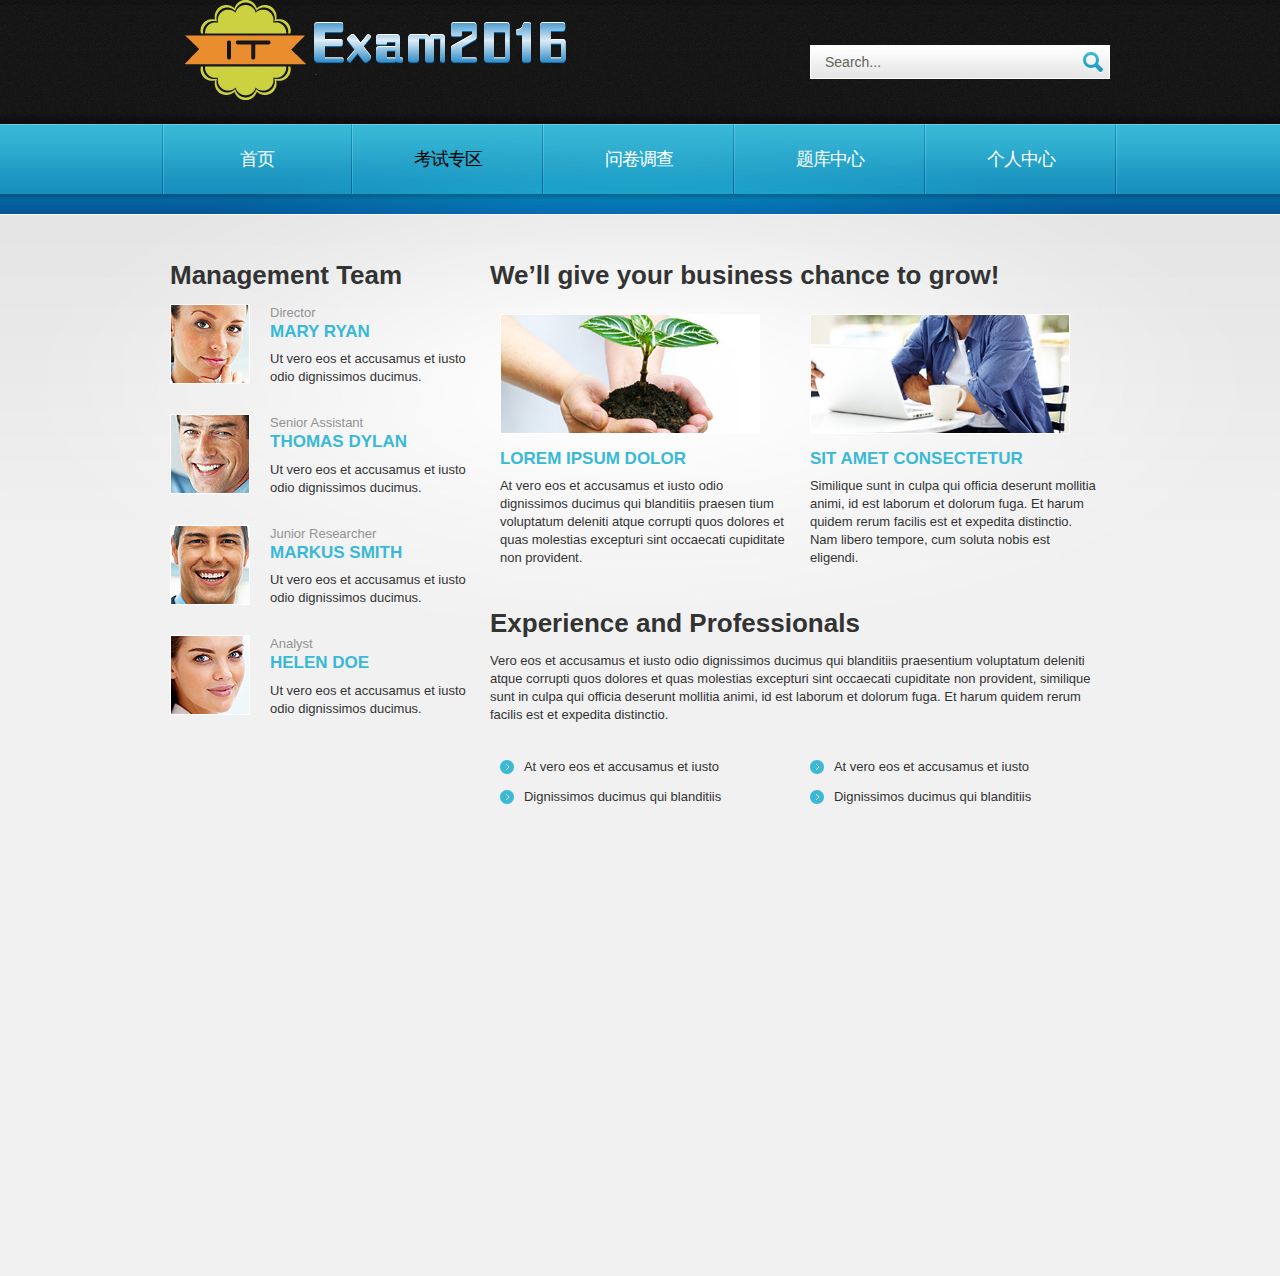
<file: company.html>
<!DOCTYPE html>
<html lang="en">
<head>
    <title></title>
    <meta charset="utf-8">
	<meta name="viewport" content="width=device-width, initial-scale=1, maximum-scale=1">
    <link rel="stylesheet" href="css/reset.css" type="text/css" media="screen">
    <link rel="stylesheet" href="css/style.css" type="text/css" media="screen">
    <link rel="stylesheet" href="css/zerogrid.css" type="text/css" media="screen">
	<link rel="stylesheet" href="css/responsive.css" type="text/css" media="screen"> 
	<script src="js/css3-mediaqueries.js"></script>
    <script src="js/jquery-1.6.3.min.js" type="text/javascript"></script>
    <script src="js/cufon-yui.js" type="text/javascript"></script>
    <script src="js/cufon-replace.js" type="text/javascript"></script>
    <script src="js/FF-cash.js" type="text/javascript"></script>
	<!--[if lt IE 7]>
    <div style=' clear: both; text-align:center; position: relative;'>
        <a href="http://windows.microsoft.com/en-US/internet-explorer/products/ie/home?ocid=ie6_countdown_bannercode">
        	<img src="http://storage.ie6countdown.com/assets/100/images/banners/warning_bar_0000_us.jpg" border="0" height="42" width="820" alt="You are using an outdated browser. For a faster, safer browsing experience, upgrade for free today." />
        </a>
    </div>
	<![endif]-->
    <!--[if lt IE 9]>
   		<script type="text/javascript" src="js/html5.js"></script>
        <link rel="stylesheet" href="css/ie.css" type="text/css" media="screen">
	<![endif]-->
</head>
<body id="page2">
	<div class="extra">
    	<!--==============================header=================================-->
        <header>
        	<div class="row-top">
            	<div class="main">
                	<div class="wrapper">
                    	<h1><a href="index.html">Consulting</a></h1>
                        <form id="search-form" method="post" enctype="multipart/form-data">
                        <fieldset>	
                            <div class="search-field">
                                <input name="search" type="text" value="Search..." onBlur="if(this.value=='') this.value='Search...'" onFocus="if(this.value =='Search...' ) this.value=''" />
                                <a class="search-button" href="#" onClick="document.getElementById('search-form').submit()"></a>	
                            </div>						
                        </fieldset>
                    </form>
                    </div>
                </div>
            </div>
            <div class="menu-row">
            	<div class="menu-bg">
                    <div class="main">
                        <nav class="indent-left">
                            <ul class="menu wrapper">
                                <li><a href="index.html">首页</a></li>
                                <li class="active"><a href="company.html">考试专区</a></li>
                                <li><a href="services.html">问卷调查</a></li>
                                <li><a href="projects.html">题库中心</a></li>
                                <li><a href="contact.html">个人中心</a></li>
                            </ul>
                        </nav>
                    </div>
                </div>
            </div>
            <div class="row-bot">
            	<div class="center-shadow">
                </div>
            </div>
        </header>
        
        <!--==============================content================================-->
        <section id="content"><div class="ic">More Website Templates @ TemplateMonster.com. December10, 2011!</div>
            <div class="content-bg">
                <div class="main">
                    <div class="zerogrid">
                        <div class="wrapper">
                            <article class="col-1-3">
								<div class="wrap-col">
                                <h3>Management Team</h3>
                                <div class="wrapper indent-bot2">
                                    <figure class="img-indent"><a href="#"><img class="img-border" src="images/page2-img1.jpg" alt="" /></a></figure>
                                    <div class="extra-wrap">
                                        <span class="text-2">Director</span>
                                        <h4 class="p1">Mary Ryan</h4>
                                        Ut vero eos et accusamus et iusto odio dignissimos ducimus.
                                    </div>
                                </div>
                                <div class="wrapper indent-bot2">
                                    <figure class="img-indent"><a href="#"><img class="img-border" src="images/page2-img2.jpg" alt="" /></a></figure>
                                    <div class="extra-wrap">
                                        <span class="text-2">Senior Assistant</span>
                                        <h4 class="p1">Thomas dylan</h4>
                                        Ut vero eos et accusamus et iusto odio dignissimos ducimus.
                                    </div>
                                </div>
                                <div class="wrapper indent-bot2">
                                    <figure class="img-indent"><a href="#"><img class="img-border" src="images/page2-img3.jpg" alt="" /></a></figure>
                                    <div class="extra-wrap">
                                        <span class="text-2">Junior Researcher</span>
                                        <h4 class="p1">Markus Smith</h4>
                                        Ut vero eos et accusamus et iusto odio dignissimos ducimus.
                                    </div>
                                </div>
                                <div class="wrapper">
                                    <figure class="img-indent"><a href="#"><img class="img-border" src="images/page2-img4.jpg" alt="" /></a></figure>
                                    <div class="extra-wrap">
                                        <span class="text-2">Analyst</span>
                                        <h4 class="p1">Helen Doe</h4>
                                        Ut vero eos et accusamus et iusto odio dignissimos ducimus.
                                    </div>
                                </div>
								</div>
                            </article>
                            <article class="col-2-3">
								<div class="wrap-col">
                            	<div>
                                	<h3>We’ll give your business chance to grow!</h3>
                                </div>
                                <div class="wrapper indent-bot">
                                	<article class="col-1-2">
										<div class="wrap-col">                                   	
                                            <figure class="p2"><img class="img-border" src="images/page2-img5.jpg" alt="" /></figure>
                                            <h4 class="p1">Lorem ipsum dolor</h4>
                                            At vero eos et accusamus et iusto odio dignissimos ducimus qui blanditiis praesen tium voluptatum deleniti atque corrupti quos dolores et quas molestias excepturi sint occaecati cupiditate non provident.                                       
										</div>
                                    </article>
                                    <article class="col-1-2">
										<div class="wrap-col">
                                            <figure class="p2"><img class="img-border" src="images/page2-img6.jpg" alt="" /></figure>
                                            <h4 class="p1">sit amet consectetur</h4>
                                            Similique sunt in culpa qui officia deserunt mollitia animi, id est laborum et dolorum fuga. Et harum quidem rerum facilis est et expedita distinctio. Nam libero tempore, cum soluta nobis est eligendi.
										</div>
                                    </article>
                                </div>
                                <div>
                                	<h3>Experience and Professionals</h3>
                                    <p>Vero eos et accusamus et iusto odio dignissimos ducimus qui blanditiis praesentium voluptatum deleniti atque corrupti quos dolores et quas molestias excepturi sint occaecati cupiditate non provident, similique sunt in culpa qui officia deserunt mollitia animi, id est laborum et dolorum fuga. Et harum quidem rerum facilis est et expedita distinctio.</p>
                                </div>
                                <div class="wrapper">
                                	<article class="col-1-2">
										<div class="wrap-col">                            	
                                        	<ul class="list-1">
                                            	<li><a href="#">At vero eos et accusamus et iusto</a></li>
                                                <li><a href="#">Dignissimos ducimus qui blanditiis</a></li>
                                            </ul>
										</div>
                                    </article>
                                    <article class="col-1-2">
										<div class="wrap-col">
                                        	<ul class="list-1">
                                            	<li><a href="#">At vero eos et accusamus et iusto</a></li>
                                                <li><a href="#">Dignissimos ducimus qui blanditiis</a></li>
                                            </ul>
										</div>
                                    </article>
                                </div>
								</div>
                            </article>
                        </div>
                    </div>
                </div>
                <div class="block"></div>
            </div>
        </section>
    </div>
	
	<!--==============================footer=================================-->
  <!--  <footer>
        <div class="padding">
            <div class="main">
                <div class="zerogrid">
                    <div class="wrapper">
                        <article class="col-2-3">
							<div class="wrap-col">
                            <h4>Contact Form:</h4>
                            <form id="contact-form" method="post">
                                <fieldset>
                                    <label><input name="email" value="Email" onBlur="if(this.value=='') this.value='Email'" onFocus="if(this.value =='Email' ) this.value=''" /></label>
                                    <label><input name="subject" value="Subject" onBlur="if(this.value=='') this.value='Subject'" onFocus="if(this.value =='Subject' ) this.value=''" /></label>
                                    <textarea onBlur="if(this.value=='') this.value='Message'" onFocus="if(this.value =='Message' ) this.value=''">Message</textarea>
                                    <div class="buttons">
                                        <a href="#" onClick="document.getElementById('contact-form').reset()">Clear</a>
                                        <a href="#" onClick="document.getElementById('contact-form').submit()">Send</a>
                                    </div>											
                                </fieldset>           
                            </form>
							</div>
                        </article>
                        <article class="col-1-3">
							<div class="wrap-col">
                        	<h4 class="indent-bot">Link to Us:</h4>
                            <ul class="list-services border-bot img-indent-bot">
                            	<li><a href="#">Facebook</a></li>
                                <li><a class="item-1" href="#">Twitter</a></li>
                                <li><a class="item-2" href="#">Picassa</a></li>
                                <li><a class="item-3" href="#">You Tube</a></li>
                            </ul>
                            <p class="p1">Copyright &copy; 2011 </p>
                            <p class="p1"><a class="link" target="_blank" href="http://www.templateMonster.com/" rel="nofollow">Free Html5 Templates</a> by TemplateMonster.com</p>
							<p class="p1"><a class="link" target="_blank" href="http://www.zerotheme.com/432/free-responsive-html5-css3-website-templates.html" rel="nofollow">Free Responsive Templates</a> by Zerotheme.com</p>
                            &lt;!&ndash; {%FOOTER_LINK} &ndash;&gt;
							</div>
                        </article>
                    </div>
                </div>
            </div>
        </div>
    </footer>-->
	<script type="text/javascript"> Cufon.now(); </script>
</body>
</html>
</file>
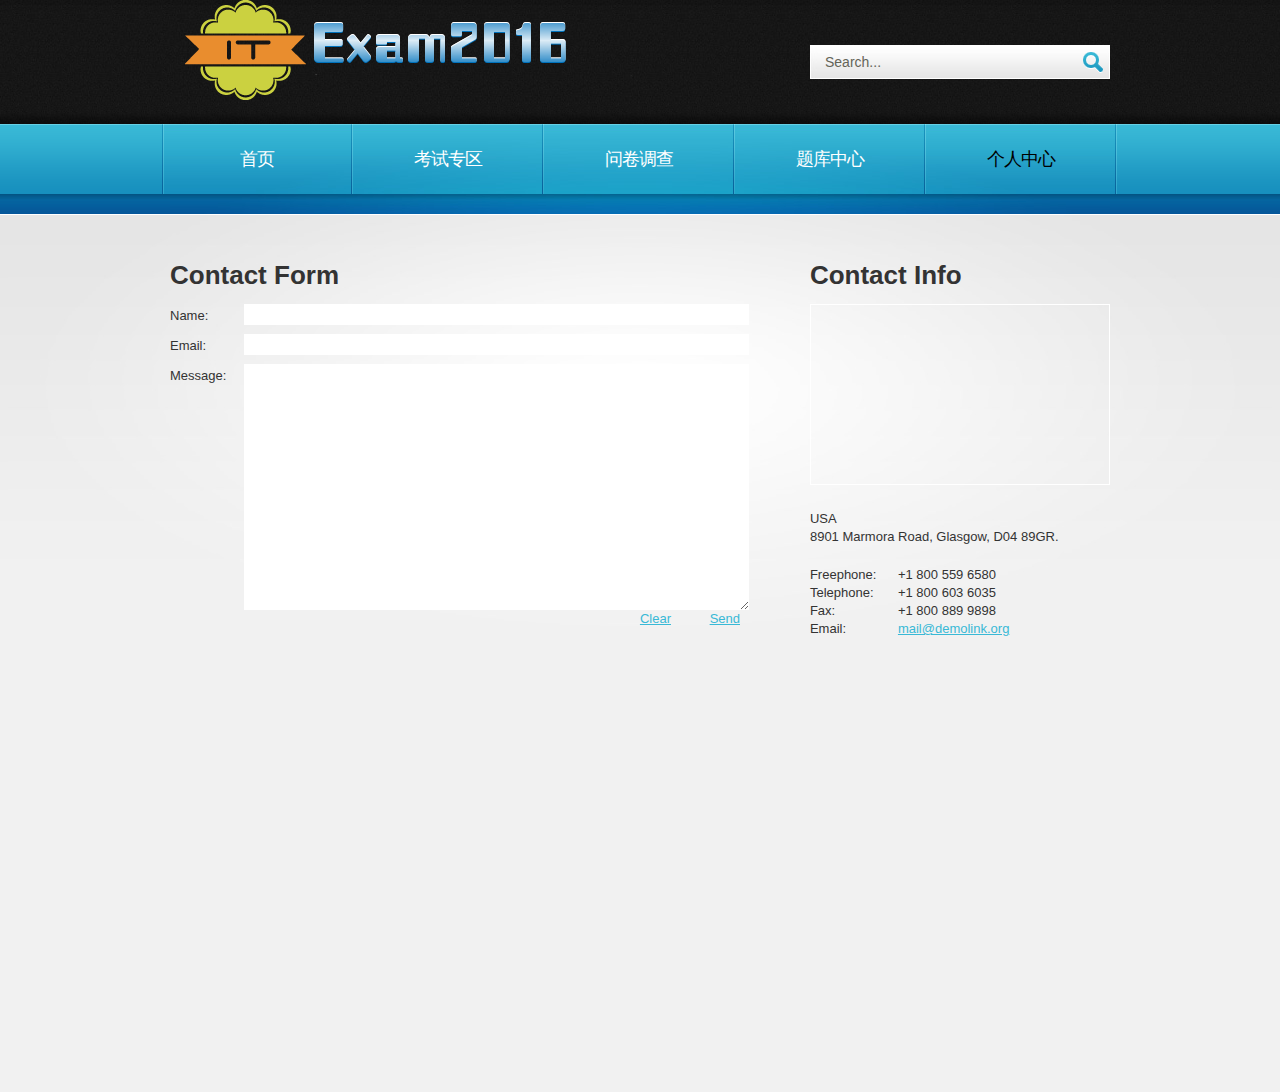
<file: contact.html>
<!DOCTYPE html>
<html lang="en">
<head>
    <title></title>
    <meta charset="utf-8">
	<meta name="viewport" content="width=device-width, initial-scale=1, maximum-scale=1">
    <link rel="stylesheet" href="css/reset.css" type="text/css" media="screen">
    <link rel="stylesheet" href="css/style.css" type="text/css" media="screen">
    <link rel="stylesheet" href="css/zerogrid.css" type="text/css" media="screen">
	<link rel="stylesheet" href="css/responsive.css" type="text/css" media="screen"> 
	<script src="js/css3-mediaqueries.js"></script>  
    <script src="js/jquery-1.6.3.min.js" type="text/javascript"></script>
    <script src="js/cufon-yui.js" type="text/javascript"></script>
    <script src="js/cufon-replace.js" type="text/javascript"></script>
    <script src="js/FF-cash.js" type="text/javascript"></script>
	<!--[if lt IE 7]>
    <div style=' clear: both; text-align:center; position: relative;'>
        <a href="http://windows.microsoft.com/en-US/internet-explorer/products/ie/home?ocid=ie6_countdown_bannercode">
        	<img src="http://storage.ie6countdown.com/assets/100/images/banners/warning_bar_0000_us.jpg" border="0" height="42" width="820" alt="You are using an outdated browser. For a faster, safer browsing experience, upgrade for free today." />
        </a>
    </div>
	<![endif]-->
    <!--[if lt IE 9]>
   		<script type="text/javascript" src="js/html5.js"></script>
        <link rel="stylesheet" href="css/ie.css" type="text/css" media="screen">
	<![endif]-->
</head>
<body id="page5">
	<div class="extra">
    	<!--==============================header=================================-->
        <header>
        	<div class="row-top">
            	<div class="main">
                	<div class="wrapper">
                    	<h1><a href="index.html">Consulting</a></h1>
                        <form id="search-form" method="post" enctype="multipart/form-data">
                        <fieldset>	
                            <div class="search-field">
                                <input name="search" type="text" value="Search..." onBlur="if(this.value=='') this.value='Search...'" onFocus="if(this.value =='Search...' ) this.value=''" />
                                <a class="search-button" href="#" onClick="document.getElementById('search-form').submit()"></a>	
                            </div>						
                        </fieldset>
                    </form>
                    </div>
                </div>
            </div>
            <div class="menu-row">
            	<div class="menu-bg">
                    <div class="main">
                        <nav class="indent-left">
                            <ul class="menu wrapper">
                                <li><a href="index.html">首页</a></li>
                                <li><a href="company.html">考试专区</a></li>
                                <li><a href="services.html">问卷调查</a></li>
                                <li><a href="projects.html">题库中心</a></li>
                                <li class="active"><a href="contact.html">个人中心</a></li>
                            </ul>
                        </nav>
                    </div>
                </div>
            </div>
            <div class="row-bot">
            	<div class="center-shadow">
                </div>
            </div>
        </header>
        
        <!--==============================content================================-->
        <section id="content"><div class="ic">More Website Templates @ TemplateMonster.com. December10, 2011!</div>
            <div class="content-bg">
                <div class="main">
                    <div class="zerogrid">
                        <div class="wrapper">
                        	<article class="col-2-3">
								<div class="wrap-col">
                            	<h3>Contact Form</h3>
                                <form id="contact-form2" method="post" enctype="multipart/form-data">                    
                                    <fieldset>
                                          <label><span class="text-form">Name:</span><input name="p1" type="text" /></label>
                                          <label><span class="text-form">Email:</span><input name="p2" type="text" /></label>                              
                                          <div class="wrapper">
                                            <div class="text-form">Message:</div>
                                            <div class="extra-wrap">
                                                <textarea></textarea>
                                                <div class="clear"></div>
                                                <div class="buttons2">
                                                    <a href="#" onClick="document.getElementById('contact-form2').reset()">Clear</a>
                                                    <a href="#" onClick="document.getElementById('contact-form2').submit()">Send</a>
                                                </div> 
                                            </div>
                                          </div>                            
                                    </fieldset>						
                                </form>
								</div>
                            </article>    
                            <article class="col-1-3">
								<div class="wrap-col">
                            	<h3>Contact Info</h3>
                                <figure class="img-indent-bot img-border">
                                    <iframe width="298" height="179" src="http://maps.google.com/maps?f=q&amp;source=s_q&amp;hl=en&amp;geocode=&amp;q=Brooklyn,+New+York,+NY,+United+States&amp;aq=0&amp;sll=37.0625,-95.677068&amp;sspn=61.282355,146.513672&amp;ie=UTF8&amp;hq=&amp;hnear=Brooklyn,+Kings,+New+York&amp;ll=40.649974,-73.950005&amp;spn=0.01628,0.025663&amp;z=14&amp;iwloc=A&amp;output=embed"></iframe>
                                </figure>
                                <dl>
                                    <dt class="indent-bot">USA<br>8901 Marmora Road, Glasgow, D04 89GR.</dt>
                                    <dd><span>Freephone:</span>  +1 800 559 6580</dd>
                                    <dd><span>Telephone:</span>  +1 800 603 6035</dd>
                                    <dd><span>Fax:</span>  +1 800 889 9898</dd>
                                    <dd><span>Email:</span><a href="#">mail@demolink.org</a></dd>
                                </dl>
								</div>
                            </article>                        
                        </div>
                    </div>
                </div>
                <div class="block"></div>
            </div>
        </section>
    </div>
	
	<!--==============================footer=================================-->
   <!-- <footer>
        <div class="padding">
            <div class="main">
                <div class="zerogrid">
                    <div class="wrapper">
                        <article class="col-2-3">
							<div class="wrap-col">
                            <h4>Contact Form:</h4>
                            <form id="contact-form" method="post">
                                <fieldset>
                                    <label><input name="email" value="Email" onBlur="if(this.value=='') this.value='Email'" onFocus="if(this.value =='Email' ) this.value=''" /></label>
                                    <label><input name="subject" value="Subject" onBlur="if(this.value=='') this.value='Subject'" onFocus="if(this.value =='Subject' ) this.value=''" /></label>
                                    <textarea onBlur="if(this.value=='') this.value='Message'" onFocus="if(this.value =='Message' ) this.value=''">Message</textarea>
                                    <div class="buttons">
                                        <a href="#" onClick="document.getElementById('contact-form').reset()">Clear</a>
                                        <a href="#" onClick="document.getElementById('contact-form').submit()">Send</a>
                                    </div>											
                                </fieldset>           
                            </form>
							</div>
                        </article>
                        <article class="col-1-3">
							<div class="wrap-col">
                        	<h4 class="indent-bot">Link to Us:</h4>
                            <ul class="list-services border-bot img-indent-bot">
                            	<li><a href="#">Facebook</a></li>
                                <li><a class="item-1" href="#">Twitter</a></li>
                                <li><a class="item-2" href="#">Picassa</a></li>
                                <li><a class="item-3" href="#">You Tube</a></li>
                            </ul>
                            <p class="p1">Copyright &copy; 2011 </p>
                            <p class="p1"><a class="link" target="_blank" href="http://www.templateMonster.com/" rel="nofollow">Free Html5 Templates</a> by TemplateMonster.com</p>
							<p class="p1"><a class="link" target="_blank" href="http://www.zerotheme.com/432/free-responsive-html5-css3-website-templates.html" rel="nofollow">Free Responsive Templates</a> by Zerotheme.com</p>
                            &lt;!&ndash; {%FOOTER_LINK} &ndash;&gt;
							</div>
                        </article>
                    </div>
                </div>
            </div>
        </div>
    </footer>-->
	<script type="text/javascript"> Cufon.now(); </script>
</body>
</html>
</file>
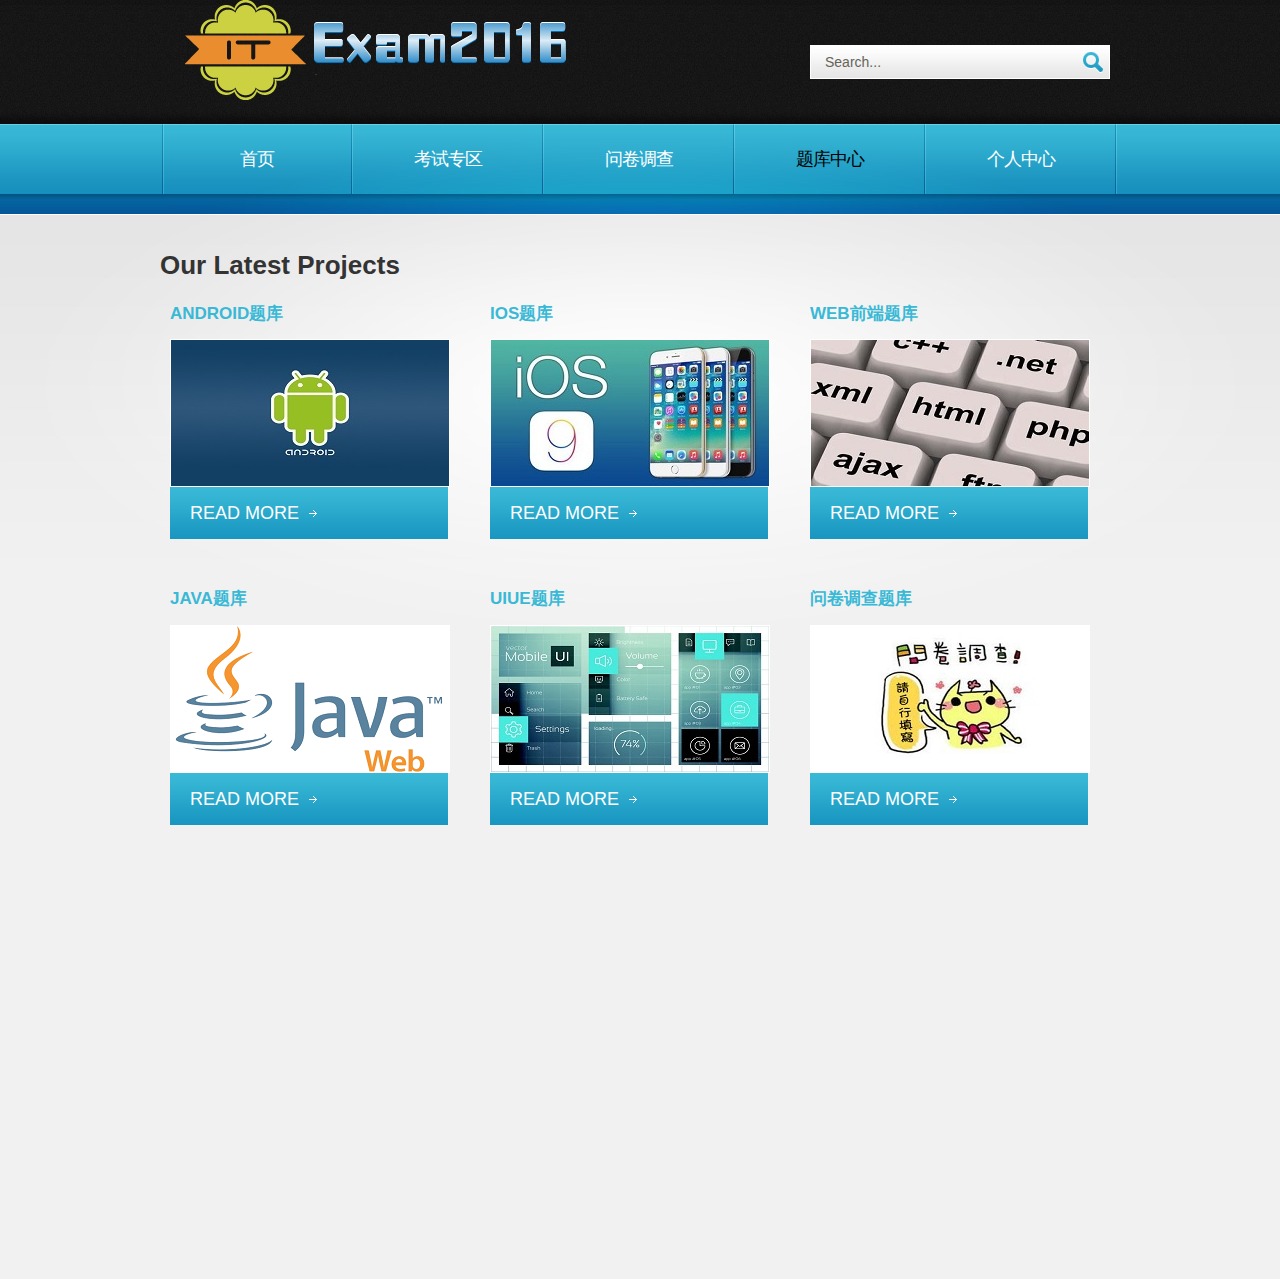
<file: projects.html>
<!DOCTYPE html>
<html lang="en">
<head>
    <title></title>
    <meta charset="utf-8">
	<meta name="viewport" content="width=device-width, initial-scale=1, maximum-scale=1">
    <link rel="stylesheet" href="css/reset.css" type="text/css" media="screen">
    <link rel="stylesheet" href="css/style.css" type="text/css" media="screen">
    <link rel="stylesheet" href="css/zerogrid.css" type="text/css" media="screen">
	<link rel="stylesheet" href="css/responsive.css" type="text/css" media="screen"> 
	<script src="js/css3-mediaqueries.js"></script>
    <script src="js/jquery-1.6.3.min.js" type="text/javascript"></script>
    <script src="js/cufon-yui.js" type="text/javascript"></script>
    <script src="js/cufon-replace.js" type="text/javascript"></script>
    <script src="js/FF-cash.js" type="text/javascript"></script>
	<!--[if lt IE 7]>
    <div style=' clear: both; text-align:center; position: relative;'>
        <a href="http://windows.microsoft.com/en-US/internet-explorer/products/ie/home?ocid=ie6_countdown_bannercode">
        	<img src="http://storage.ie6countdown.com/assets/100/images/banners/warning_bar_0000_us.jpg" border="0" height="42" width="820" alt="You are using an outdated browser. For a faster, safer browsing experience, upgrade for free today." />
        </a>
    </div>
	<![endif]-->
    <!--[if lt IE 9]>
   		<script type="text/javascript" src="js/html5.js"></script>
        <link rel="stylesheet" href="css/ie.css" type="text/css" media="screen">
	<![endif]-->
</head>
<body id="page4">
	<div class="extra">
    	<!--==============================header=================================-->
        <header>
        	<div class="row-top">
            	<div class="main">
                	<div class="wrapper">
                    	<h1><a href="index.html">Consulting</a></h1>
                        <form id="search-form" method="post" enctype="multipart/form-data">
                        <fieldset>	
                            <div class="search-field">
                                <input name="search" type="text" value="Search..." onBlur="if(this.value=='') this.value='Search...'" onFocus="if(this.value =='Search...' ) this.value=''" />
                                <a class="search-button" href="#" onClick="document.getElementById('search-form').submit()"></a>	
                            </div>						
                        </fieldset>
                    </form>
                    </div>
                </div>
            </div>
            <div class="menu-row">
            	<div class="menu-bg">
                    <div class="main">
                        <nav class="indent-left">
                            <ul class="menu wrapper">
                                <li><a href="index.html">首页</a></li>
                                <li><a href="company.html">考试专区</a></li>
                                <li><a href="services.html">问卷调查</a></li>
                                <li class="active"><a href="projects.html">题库中心</a></li>
                                <li><a href="contact.html">个人中心</a></li>
                            </ul>
                        </nav>
                    </div>
                </div>
            </div>
            <div class="row-bot">
            	<div class="center-shadow">
                </div>
            </div>
        </header>
        
        <!--==============================content================================-->
        <section id="content"><div class="ic">More Website Templates @ TemplateMonster.com. December10, 2011!</div>
            <div class="content-bg">
                <div class="main">
                    <div class="zerogrid">
                        <div class="wrapper">
                            <article class="col-full">
                            	<h3>Our Latest Projects</h3>
                                <div class="wrapper p3">
                                	<article class="col-1-3">
										<div class="wrap-col">
                                    	<h4 class="p2">Android题库</h4>
                                        <figure><a href="#"><img class="img-border" src="images/page4-img1.jpg" alt="" /></a></figure>
                                        <div class="box">
                                        	<div class="padding">
                                            	<a href="#">Read more</a>
                                            </div>
                                        </div>
										</div>
                                    </article>
                                    <article class="col-1-3">
										<div class="wrap-col">                                  	
                                            <h4 class="p2">Ios题库</h4>
                                            <figure><a href="#"><img class="img-border" src="images/page4-img2.jpg" alt="" /></a></figure>
                                            <div class="box">
                                                <div class="padding">
                                                    <a href="#">Read more</a>
                                                </div>
                                            </div>                      
										</div>
                                    </article>
                                    <article class="col-1-3">
                                    	<div class="wrap-col">
                                            <h4 class="p2">WEB前端题库</h4>
                                            <figure><a href="#"><img class="img-border" src="images/page4-img3.jpg" alt="" /></a></figure>
                                            <div class="box">
                                                <div class="padding">
                                                    <a href="#">Read more</a>
                                                </div>
                                            </div>
                                        </div>
                                    </article>
                                </div>
                                <div class="wrapper">
                                	<article class="col-1-3">
										<div class="wrap-col">
                                    	<h4 class="p2">Java题库</h4>
                                        <figure><a href="#"><img class="img-border" src="images/page4-img4.jpg" alt="" /></a></figure>
                                        <div class="box">
                                        	<div class="padding">
                                            	<a href="#">Read more</a>
                                            </div>
                                        </div>
										</div>
                                    </article>
                                    <article class="col-1-3">
                                    	<div class="wrap-col">
                                            <h4 class="p2">UIUE题库</h4>
                                            <figure><a href="#"><img class="img-border" src="images/page4-img5.jpg" alt="" /></a></figure>
                                            <div class="box">
                                                <div class="padding">
                                                    <a href="#">Read more</a>
                                                </div>
                                            </div>
                                        </div>
                                    </article>
                                    <article class="col-1-3">
                                    	<div class="wrap-col">
                                            <h4 class="p2">问卷调查题库</h4>
                                            <figure><a href="#"><img class="img-border" src="images/page4-img6.jpg" alt="" /></a></figure>
                                            <div class="box">
                                                <div class="padding">
                                                    <a href="#">Read more</a>
                                                </div>
                                            </div>
                                        </div>
                                    </article>
                                </div>
                            </article>
                        </div>
                    </div>
                </div>
                <div class="block"></div>
            </div>
        </section>
    </div>
	
	<!--==============================footer=================================-->
   <!-- <footer>
        <div class="padding">
            <div class="main">
                <div class="zerogrid">
                    <div class="wrapper">
                        <article class="col-2-3">
							<div class="wrap-col">
                            <h4>Contact Form:</h4>
                            <form id="contact-form" method="post">
                                <fieldset>
                                    <label><input name="email" value="Email" onBlur="if(this.value=='') this.value='Email'" onFocus="if(this.value =='Email' ) this.value=''" /></label>
                                    <label><input name="subject" value="Subject" onBlur="if(this.value=='') this.value='Subject'" onFocus="if(this.value =='Subject' ) this.value=''" /></label>
                                    <textarea onBlur="if(this.value=='') this.value='Message'" onFocus="if(this.value =='Message' ) this.value=''">Message</textarea>
                                    <div class="buttons">
                                        <a href="#" onClick="document.getElementById('contact-form').reset()">Clear</a>
                                        <a href="#" onClick="document.getElementById('contact-form').submit()">Send</a>
                                    </div>											
                                </fieldset>           
                            </form>
							</div>
                        </article>
                        <article class="col-1-3">
							<div class="wrap-col">
                        	<h4 class="indent-bot">Link to Us:</h4>
                            <ul class="list-services border-bot img-indent-bot">
                            	<li><a href="#">Facebook</a></li>
                                <li><a class="item-1" href="#">Twitter</a></li>
                                <li><a class="item-2" href="#">Picassa</a></li>
                                <li><a class="item-3" href="#">You Tube</a></li>
                            </ul>
                            <p class="p1">Copyright &copy; 2011 </p>
                            <p class="p1"><a class="link" target="_blank" href="http://www.templateMonster.com/" rel="nofollow">Free Html5 Templates</a> by TemplateMonster.com</p>
							<p class="p1"><a class="link" target="_blank" href="http://www.zerotheme.com/432/free-responsive-html5-css3-website-templates.html" rel="nofollow">Free Responsive Templates</a> by Zerotheme.com</p>
                            &lt;!&ndash; {%FOOTER_LINK} &ndash;&gt;
							</div>
                        </article>
                    </div>
                </div>
            </div>
        </div>
    </footer>-->
	<script type="text/javascript"> Cufon.now(); </script>
</body>
</html>
</file>
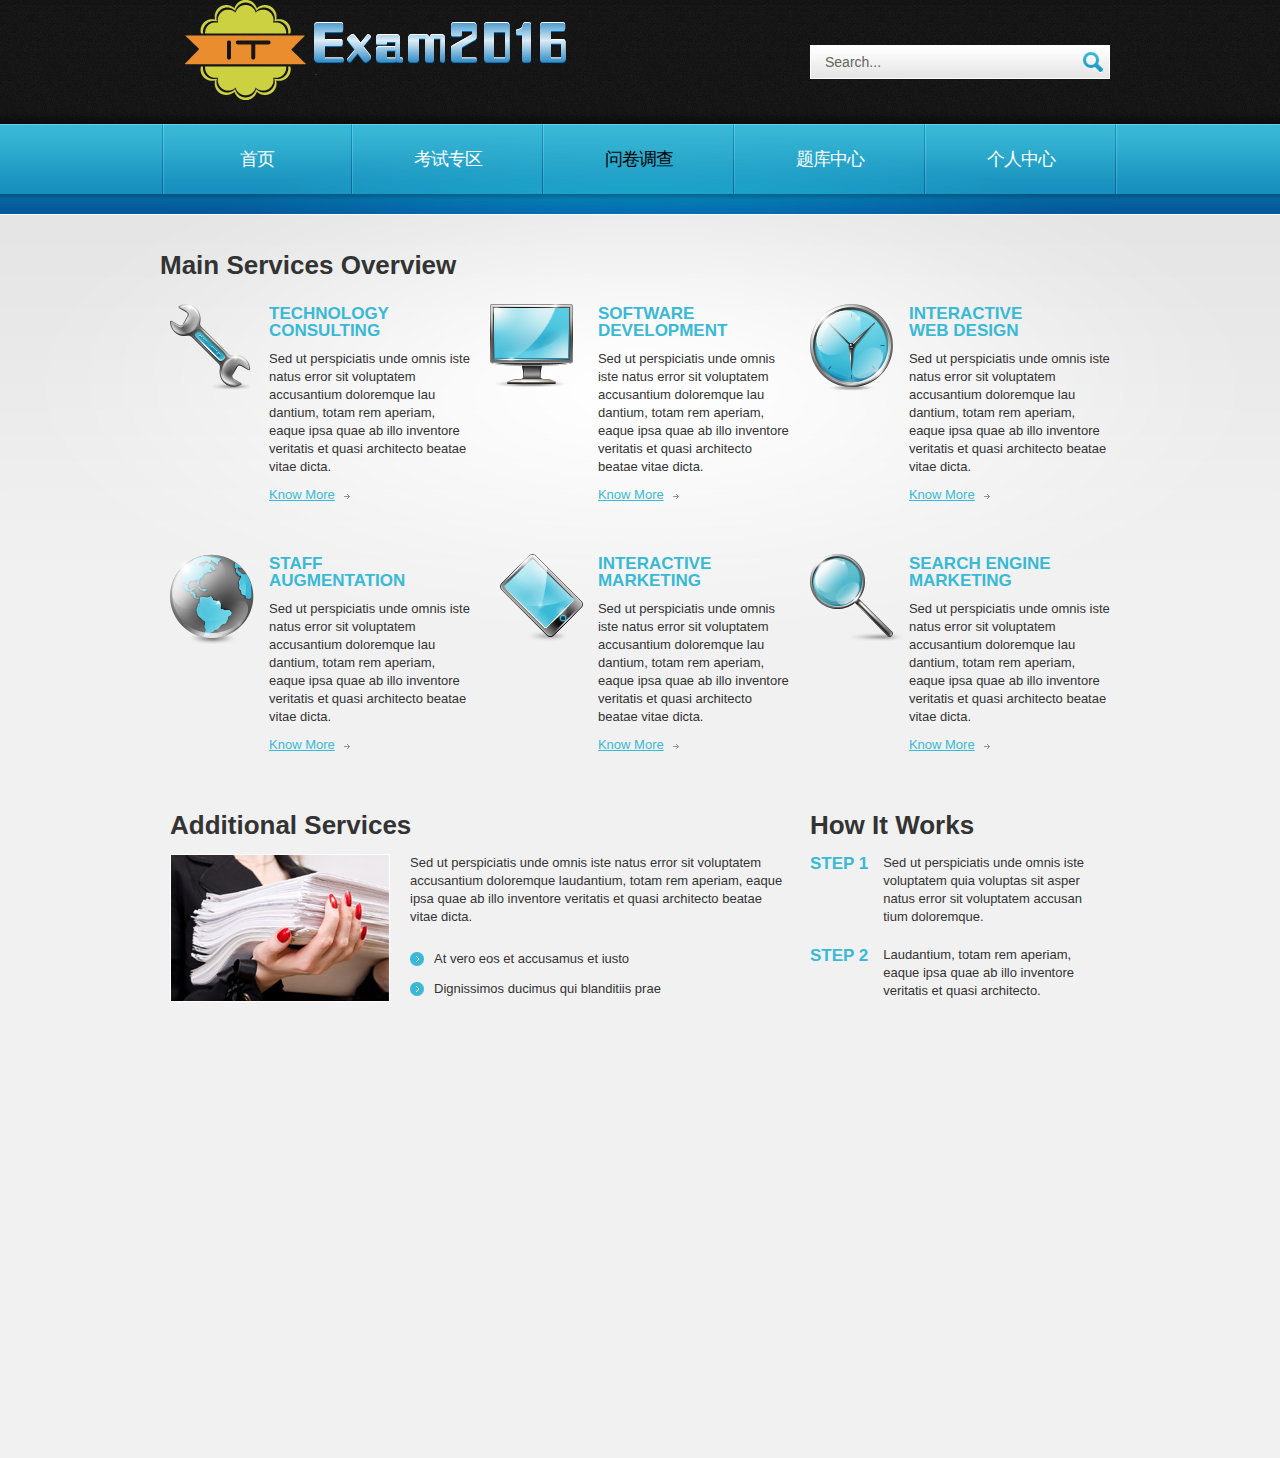
<file: services.html>
<!DOCTYPE html>
<html lang="en">
<head>
    <title></title>
    <meta charset="utf-8">
	<meta name="viewport" content="width=device-width, initial-scale=1, maximum-scale=1">
    <link rel="stylesheet" href="css/reset.css" type="text/css" media="screen">
    <link rel="stylesheet" href="css/style.css" type="text/css" media="screen">
    <link rel="stylesheet" href="css/zerogrid.css" type="text/css" media="screen">
	<link rel="stylesheet" href="css/responsive.css" type="text/css" media="screen"> 
	<script src="js/css3-mediaqueries.js"></script>  
    <script src="js/jquery-1.6.3.min.js" type="text/javascript"></script>
    <script src="js/cufon-yui.js" type="text/javascript"></script>
    <script src="js/cufon-replace.js" type="text/javascript"></script>
    <script src="js/FF-cash.js" type="text/javascript"></script>
	<!--[if lt IE 7]>
    <div style=' clear: both; text-align:center; position: relative;'>
        <a href="http://windows.microsoft.com/en-US/internet-explorer/products/ie/home?ocid=ie6_countdown_bannercode">
        	<img src="http://storage.ie6countdown.com/assets/100/images/banners/warning_bar_0000_us.jpg" border="0" height="42" width="820" alt="You are using an outdated browser. For a faster, safer browsing experience, upgrade for free today." />
        </a>
    </div>
	<![endif]-->
    <!--[if lt IE 9]>
   		<script type="text/javascript" src="js/html5.js"></script>
        <link rel="stylesheet" href="css/ie.css" type="text/css" media="screen">
	<![endif]-->
</head>
<body id="page3">
	<div class="extra">
    	<!--==============================header=================================-->
        <header>
        	<div class="row-top">
            	<div class="main">
                	<div class="wrapper">
                    	<h1><a href="index.html">Consulting</a></h1>
                        <form id="search-form" method="post" enctype="multipart/form-data">
                        <fieldset>	
                            <div class="search-field">
                                <input name="search" type="text" value="Search..." onBlur="if(this.value=='') this.value='Search...'" onFocus="if(this.value =='Search...' ) this.value=''" />
                                <a class="search-button" href="#" onClick="document.getElementById('search-form').submit()"></a>	
                            </div>						
                        </fieldset>
                    </form>
                    </div>
                </div>
            </div>
            <div class="menu-row">
            	<div class="menu-bg">
                    <div class="main">
                        <nav class="indent-left">
                            <ul class="menu wrapper">
                                <li><a href="index.html">首页</a></li>
                                <li><a href="company.html">考试专区</a></li>
                                <li class="active"><a href="services.html">问卷调查</a></li>
                                <li><a href="projects.html">题库中心</a></li>
                                <li><a href="contact.html">个人中心</a></li>
                            </ul>
                        </nav>
                    </div>
                </div>
            </div>
            <div class="row-bot">
            	<div class="center-shadow">
                </div>
            </div>
        </header>
        
        <!--==============================content================================-->
        <section id="content"><div class="ic">More Website Templates @ TemplateMonster.com. December10, 2011!</div>
            <div class="content-bg">
                <div class="main">
                    <div class="zerogrid">
                        <div class="wrapper img-indent-bot">
                            <article class="col-full">
                            	<h3>Main Services Overview</h3>
                                <div class="wrapper p3">
                                	<article class="col-1-3">
                                    	<div class="wrap-col">
                                        	<figure class="img-indent3"><img src="images/page3-img1.png" alt="" /></figure>
                                            <div class="extra-wrap">
                                            	<h4 class="p1">Technology <strong>Consulting</strong></h4>
                                                <p class="prev-indent-bot">Sed ut perspiciatis unde omnis iste natus error sit voluptatem accusantium doloremque lau dantium, totam rem aperiam, eaque ipsa quae ab illo inventore veritatis et quasi architecto beatae vitae dicta.</p>
                                                <a class="link-1" href="#">Know More</a>
                                            </div>
                                        </div>
                                    </article>
                                    <article class="col-1-3">
                                    	<div class="wrap-col">
                                        	<figure class="img-indent2"><img src="images/page3-img2.png" alt="" /></figure>
                                            <div class="extra-wrap">
                                            	<h4 class="p1">Software <strong>Development</strong></h4>
                                                <p class="prev-indent-bot">Sed ut perspiciatis unde omnis iste natus error sit voluptatem accusantium doloremque lau dantium, totam rem aperiam, eaque ipsa quae ab illo inventore veritatis et quasi architecto beatae vitae dicta.</p>
                                                <a class="link-1" href="#">Know More</a>
                                            </div>
                                        </div>
                                    </article>
                                    <article class="col-1-3">
                                    	<div class="wrap-col">
                                            
                                                <figure class="img-indent3"><img src="images/page3-img3.png" alt="" /></figure>
                                                <div class="extra-wrap">
                                                    <h4 class="p1">Interactive <strong>Web Design</strong></h4>
                                                    <p class="prev-indent-bot">Sed ut perspiciatis unde omnis iste natus error sit voluptatem accusantium doloremque lau dantium, totam rem aperiam, eaque ipsa quae ab illo inventore veritatis et quasi architecto beatae vitae dicta.</p>
                                                    <a class="link-1" href="#">Know More</a>
                                                </div>
                                            
                                        </div>
                                    </article>
                                </div>
                                <div class="wrapper">
                                	<article class="col-1-3">
                                    	<div class="wrap-col">
                                        	<figure class="img-indent3"><img src="images/page3-img4.png" alt="" /></figure>
                                            <div class="extra-wrap">
                                            	<h4 class="p1">Staff <strong>Augmentation</strong></h4>
                                                <p class="prev-indent-bot">Sed ut perspiciatis unde omnis iste natus error sit voluptatem accusantium doloremque lau dantium, totam rem aperiam, eaque ipsa quae ab illo inventore veritatis et quasi architecto beatae vitae dicta.</p>
                                                <a class="link-1" href="#">Know More</a>
                                            </div>
                                        </div>
                                    </article>
                                    <article class="col-1-3">
                                    	<div class="wrap-col">
                                        	<figure class="img-indent2"><img src="images/page3-img5.png" alt="" /></figure>
                                            <div class="extra-wrap">
                                            	<h4 class="p1">Interactive <strong>Marketing</strong></h4>
                                                <p class="prev-indent-bot">Sed ut perspiciatis unde omnis iste natus error sit voluptatem accusantium doloremque lau dantium, totam rem aperiam, eaque ipsa quae ab illo inventore veritatis et quasi architecto beatae vitae dicta.</p>
                                                <a class="link-1" href="#">Know More</a>
                                            </div>
                                        </div>
                                    </article>
                                    <article class="col-1-3">
                                    	<div class="wrap-col">
                                            
                                                <figure class="img-indent3"><img src="images/page3-img6.png" alt="" /></figure>
                                                <div class="extra-wrap">
                                                    <h4 class="p1">Search engine <strong>Marketing</strong></h4>
                                                    <p class="prev-indent-bot">Sed ut perspiciatis unde omnis iste natus error sit voluptatem accusantium doloremque lau dantium, totam rem aperiam, eaque ipsa quae ab illo inventore veritatis et quasi architecto beatae vitae dicta.</p>
                                                    <a class="link-1" href="#">Know More</a>
                                                </div>
                                            
                                        </div>
                                    </article>
                                </div>
                            </article>
                        </div>
                        <div class="wrapper">
                        	<article class="col-2-3">
								<div class="wrap-col">
                            	<h3>Additional Services</h3>
                                <div class="wrapper">
                                	<figure class="img-indent"><img class="img-border" src="images/page3-img7.jpg" alt="" /></figure>
                                    <div class="extra-wrap">
                                    	<p>Sed ut perspiciatis unde omnis iste natus error sit voluptatem accusantium doloremque laudantium, totam rem aperiam, eaque ipsa quae ab illo inventore veritatis et quasi architecto beatae vitae dicta.</p>
                                        <ul class="list-1">
                                        	<li><a href="#">At vero eos et accusamus et iusto</a></li>
                                            <li><a href="#">Dignissimos ducimus qui blanditiis prae</a></li>
                                        </ul>
                                    </div>
                                </div>
								</div>
                            </article>
                            <article class="col-1-3">
                            	<div class="wrap-col">
                                    <h3>How It Works</h3>
                                    <div class="wrapper indent-bot">
                                        <h4 class="img-indent2">Step 1</h4>
                                        <div class="extra-wrap">
                                            Sed ut perspiciatis unde omnis iste voluptatem quia voluptas sit asper natus error sit voluptatem accusan tium doloremque.
                                        </div>
                                    </div>
                                    <div class="wrapper">
                                        <h4 class="img-indent2">Step 2</h4>
                                        <div class="extra-wrap">
                                            Laudantium, totam rem aperiam, eaque ipsa quae ab illo inventore veritatis et quasi architecto.
                                        </div>
                                    </div>
                                </div>
                            </article>
                        </div>
                    </div>
                </div>
                <div class="block"></div>
            </div>
        </section>
    </div>
	
	<!--==============================footer=================================-->
   <!-- <footer>
        <div class="padding">
            <div class="main">
                <div class="zerogrid">
                    <div class="wrapper">
                        <article class="col-2-3">
							<div class="wrap-col">
                            <h4>Contact Form:</h4>
                            <form id="contact-form" method="post">
                                <fieldset>
                                    <label><input name="email" value="Email" onBlur="if(this.value=='') this.value='Email'" onFocus="if(this.value =='Email' ) this.value=''" /></label>
                                    <label><input name="subject" value="Subject" onBlur="if(this.value=='') this.value='Subject'" onFocus="if(this.value =='Subject' ) this.value=''" /></label>
                                    <textarea onBlur="if(this.value=='') this.value='Message'" onFocus="if(this.value =='Message' ) this.value=''">Message</textarea>
                                    <div class="buttons">
                                        <a href="#" onClick="document.getElementById('contact-form').reset()">Clear</a>
                                        <a href="#" onClick="document.getElementById('contact-form').submit()">Send</a>
                                    </div>											
                                </fieldset>           
                            </form>
							</div>
                        </article>
                        <article class="col-1-3">
							<div class="wrap-col">
                        	<h4 class="indent-bot">Link to Us:</h4>
                            <ul class="list-services border-bot img-indent-bot">
                            	<li><a href="#">Facebook</a></li>
                                <li><a class="item-1" href="#">Twitter</a></li>
                                <li><a class="item-2" href="#">Picassa</a></li>
                                <li><a class="item-3" href="#">You Tube</a></li>
                            </ul>
                            <p class="p1">Copyright &copy; 2011 </p>
                            <p class="p1"><a class="link" target="_blank" href="http://www.templateMonster.com/" rel="nofollow">Free Html5 Templates</a> by TemplateMonster.com</p>
							<p class="p1"><a class="link" target="_blank" href="http://www.zerotheme.com/432/free-responsive-html5-css3-website-templates.html" rel="nofollow">Free Responsive Templates</a> by Zerotheme.com</p>
                            &lt;!&ndash; {%FOOTER_LINK} &ndash;&gt;
							</div>
                        </article>
                    </div>
                </div>
            </div>
        </div>
    </footer>-->
	<script type="text/javascript"> Cufon.now(); </script>
</body>
</html>
</file>
<file: css/style.css>
/* Getting the new tags to behave */
article, aside, audio, canvas, command, datalist, details, embed, figcaption, figure, footer, header, hgroup, keygen, meter, nav, output, progress, section, source, video {display:block}
mark, rp, rt, ruby, summary, time {display:inline}

/* Global properties ======================================================== */
html {width:100%}

body {font-family:Arial, Helvetica, sans-serif; font-size:100%; color:#333; width:100%; background:#f1f1f1}
.ic {border:0;float:right;background:#fff;color:#f00;width:50%;line-height:10px;font-size:10px;margin:-220% 0 0 0;overflow:hidden;padding:0}
.main {
	width:960px; 	
	padding:0;
	margin:0 auto;
	font-size:0.8125em;
	line-height:1.3846em;
}

a {color:#39b9d6; outline:none}
a:hover {text-decoration:none}


.wrapper {width:100%; overflow:hidden; position:relative}
.extra-wrap {overflow:hidden}
 
p {margin-bottom:18px}
.p1 {margin-bottom:8px}
.p2 {margin-bottom:15px}
.p3 {margin-bottom:30px}
.p4 {margin-bottom:40px}
.p5 {margin-bottom:50px}

.reg {text-transform:uppercase}

.fleft {float:left}
.fright {float:right}

.alignright {text-align:right}
.aligncenter {text-align:center}


.color-1 {color:#fff}
.color-2 {color:#333}
.color-3 {color:#39b9d6}

.img-border {border:1px solid #fff}

/*********************************boxes**********************************/
.indent {padding:20px}
.indent-top {padding-top:24px}
.indent-left {padding-left:2px}
.indent-left2 {padding-left:40px}
.indent-left3 {padding-left:20px}
.indent-left4 {padding-left:10px}
.indent-right {padding-right:50px}

.indent-bot {margin-bottom:20px}
.indent-bot2 {margin-bottom:28px}

.prev-indent-bot {margin-bottom:10px}
.img-indent-bot {margin-bottom:25px}
.margin-bot {margin-bottom:35px}

.img-indent {float:left; margin:0 20px 0px 0}	
.img-indent2 {float:left; margin:0 15px 0px 0}	
.img-indent3 {float:left; margin:0 6px 0px 0}	

.buttons a:hover {cursor:pointer}

.menu li a,
.list-1 li a,
.list-2 li a,
.link,
.button,
h1 a {text-decoration:none}	

/*********************************header*************************************/
header {
	width:100%;
	position:relative; 
	z-index:2;
}
.row-top {
	width:100%;
	height:124px;
	background:#131313 url(../images/row-top-tail.jpg) center top repeat-x;
	overflow:hidden;
}

h1 {
	/*padding:43px 0 0 7px;*/
	position:relative;
	float:left;
}
	h1 a {
		display:block; 
		width:499px;
		height:100px;
		text-indent:-9999em;
		background:url(../images/logo.png) 0 0 no-repeat;
	}
	
/***** search form *****/
#search-form {
	padding:45px 10px 0 0;
	float:right;
}
#search-form fieldset {
	position:relative; 
	width:100%; 
	display:block; 
	overflow:hidden;
}
#search-form .search-field {
	float:right;
	width:300px;
	height:34px;
	background:url(../images/search-bg.jpg) 0 0 no-repeat; 
}
#search-form input {
	width:245px; 
	font-size:14px;
	line-height:1.25em;
	padding:9px 15px 9px; 
	font-family:Arial, Helvetica, sans-serif; 
	color:#646458;
	background:none;
	border:none;
	margin:0;
	outline:none;
}
#search-form .search-button {
	display:block; 
	width:20px;
	height:21px;
	text-indent:-5000px;
	background:url(../images/search-icon.png) left top no-repeat;
	position:absolute;
	right:7px;
	top:7px;
}
	
/***** menu *****/
.menu-row {
	width:100%;
	background:url(../images/menu-row-tail.gif) center top repeat-x #178fbe;
}
.menu-bg {
	width:100%;
	background:url(../images/menu-bg.jpg) center top no-repeat;
}
.menu {
	padding:0 0 0 0; 
	background:url(../images/menu-spacer.gif) left top no-repeat;
}
.menu li {
	float:left; 
	position:relative;
	background:url(../images/menu-spacer.gif) right top no-repeat;
	padding-right:2px;
}
.menu li a {
	display:block; 
	font-size:18px; 
	line-height:3em; 
	width:189px;
	padding:8px 0 8px;
	text-align:center;
	color:#fff; 
	text-transform:uppercase; 
	letter-spacing:-1px;
}
.menu li.active a,
.menu > li > a:hover {color:#000}

.row-bot {
	width:100%;
	min-height:20px;
	background:url(../images/row-bot-tail2.gif) center top repeat-x;
}
	#page1 .row-bot {background-image:url(../images/row-bot-tail.gif)}
.center-shadow {
	width:100%;
	height:100%;
	min-height:20px;
	background:url(../images/center-shadow2.jpg) center top no-repeat;
}
	#page1 .center-shadow {background:url(../images/center-shadow.png) center top no-repeat}

/********************
 * FEATURE CAROUSEL *
 ********************/
.carousel-container {
  position:relative;
  width:960px;
  margin:0 auto;
}
#carousel {
  height:449px;
  width:960px;
  position:relative;
}
.carousel-image {
  border:0;
  display:block;
}
.carousel-feature {
  position:absolute;
  top:-1000px;
  left:-1000px;
  cursor:pointer;
}

/*********************************content*************************************/
#content {
	width:100%; 
	border-top:1px solid #fff;
	background:url(../images/content-tail.gif) center top repeat-x #f1f1f1;
	padding:0;
	position:relative;
	z-index:1;
}
	#page1 #content {border-top:none; background:none; padding:43px 0 60px}

.content-bg {
	width:100%;
	padding:24px 0 49px;
	background:url(../images/content-bg.jpg) center top no-repeat;
}

h3 {
	font-size:26px; 
	line-height:2em; 
	color:#333;
	margin-bottom:3px;
}
h4 {
	font-size:17px; 
	line-height:1.2em; 
	color:#39b9d6;
	text-transform:uppercase;
}
	h4 em {
		display:block;
		color:#333;
		text-transform:none;
	}
	h4 strong {
		display:block;
		margin-top:-3px;
	}
h6 {color:#000}

.text-1 {
	display:block;
	font-size:18px;
	line-height:24px;
	color:#999;
}
.text-2 {
	display:block;
	color:#929292;
}

.title {
	display:block;
	font-size:18px;
	line-height:24px;
	color:#39b9d6;
}

.border-bot {
	width:100%; 
	padding-bottom:20px; 
	background:url(../images/pic-1.gif) 0 bottom repeat-x;
}

.box {
	width:278px; 
	background:url(../images/box-tail.gif) 0 0 repeat-x #1896c1;
}
	.box .padding {padding:15px 10px 15px 20px}
	.box a {
		display:inline-block;
		padding-right:18px;
		font-size:18px;
		line-height:1.222em;
		color:#fff;
		background:url(../images/marker-3.gif) right 8px no-repeat;
		text-transform:uppercase;
		text-decoration:none;
		-webkit-transition: all 0.25s ease;
		-moz-transition: all 0.25s ease;
		-o-transition: all 0.25s ease;
		transition: all 0.25s ease;
	}
	.box a:hover {padding-right:25px}

.list-1 li {
	line-height:18px; 
	padding:6px 0 6px 24px; 
	background:url(../images/marker-2.png) 0 8px no-repeat;
}
	.list-1 li a {
		display:inline-block;
		color:#333;
	}
	.list-1 li a:hover {text-decoration:underline}

.link:hover {text-decoration:underline} 

.link-1 {
	display:inline-block; 
	padding-right:15px; 
	background:url(../images/marker-1.gif) right 8px no-repeat;
}

dl span {float:left; width:88px}

/***** contact form *****/
#contact-form {width:580px}
#contact-form label {
	display:block; 
	height:44px;
}
#contact-form input {
	width:548px; 
	font-size:15px; 
	line-height:1.2em;
	color:#a0a0a0; 
	padding:8px 15px; 
	margin:0; 
	font-family:Arial, Helvetica, sans-serif; 
	border:1px solid #fff; 
	background:url(../images/input-tail.gif) 0 0 repeat-x #e6e6e6;
	outline:none;
}
#contact-form textarea {
	height:158px; 
	overflow:auto; 
	width:548px; 
	font-size:15px; 
	line-height:1.2em;
	color:#a0a0a0; 
	padding:7px 15px; 
	margin:0; 
	font-family:Arial, Helvetica, sans-serif; 
	border:1px solid #fff; 
	background:url(../images/text-area-tail.gif) 0 0 repeat-x #e5e5e5;
	outline:none;
}
.buttons {padding-top:17px; text-align:right}
.buttons a {margin-left:30px}

#contact-form2 {
	display:block;
	width:580px;
}
	#contact-form2 label {
		display:block; 
		height:30px; 
		overflow:hidden;
	}
	#contact-form2 input {
		float:left; 
		width:485px; 
		font-size:12px; 
		line-height:1.25em;
		color:#333;
		padding:3px 10px; 
		margin:0; 
		font-family:Arial, Helvetica, sans-serif; 
		border:none; 
		background:#fff;
		outline:none;
	}
	#contact-form2 textarea {
		float:left;
		height:240px; 
		width:485px; 
		font-size:12px; 
		line-height:1.25em;
		color:#333;
		padding:3px 10px; 
		margin:0; 
		font-family:Arial, Helvetica, sans-serif; 
		border:none; 
		background:#fff;
		overflow:auto;
		outline:none;
	}
.text-form {
	float:left; 
	display:block; 
	font-size:13px;
	line-height:24px;
	width:74px; 
	color:#333;
	font-family:Arial, Helvetica, sans-serif;
}

.buttons2 {padding:10px 10px 0 0; text-align:right}
.buttons2 a {margin-left:35px}
		
/****************************footer************************/
footer {
	width:100%; 
	min-height:395px;
	height: auto;
	color:#999;
	background:url(../images/footer-tail.gif) center top repeat;
	position:relative;
	z-index:9;
}
footer .padding {padding:35px 0 0}
footer h4 {color:#fff; margin-bottom:18px}

	.list-services li {
		font-size:18px;
		line-height:35px;
		text-transform:uppercase;
		padding-bottom:9px;
	}
	.list-services a {
		display:inline-block;
		text-decoration:none;
		color:#999;
		padding-left:54px;
		background:url(../images/social-icons.png) 0 0px no-repeat;
	}
	.list-services a.item-1 {background-position:0 -44px}
	.list-services a.item-2 {background-position:0 -88px}
	.list-services a.item-3 {background-position:0 -132px}
	
/*********extra***********/
.block {height:395px}
.extra {
	min-height:100%; 
	height:auto !important; 
	height:100%; 
	margin: 0 auto -395px; 
	position:relative;
	overflow:hidden;
} 
html, body {height:100%}
</file>
<file: css/zerogrid.css>
/*
Zerotheme.com | Free Html5 Responsive Templates
Zerogrid - A Single Grid System for Responsive Design
Author: Kimmy
Version : 2.1
Author URI: http://www.zerotheme.com/
*/
/* -------------------------------------------- */
/* ------------------Grid System--------------- */
.zerogrid{ width: 100%; position: relative; margin: 0 auto; padding: 0px;}
.zerogrid:after { content: "\0020"; display: block; height: 0; clear: both; visibility: hidden; }

.zerogrid .row{}
.zerogrid .row:before,.row:after { content: '\0020'; display: block; overflow: hidden; visibility: hidden; width: 0; height: 0; }
.zerogrid .row:after{clear: both; }
.zerogrid .row{zoom: 1;}

.zerogrid .wrap-col{margin:10px;}

.zerogrid .col-1-2, .zerogrid .col-1-3, .zerogrid .col-2-3, .zerogrid .col-1-4, .zerogrid .col-2-4, .zerogrid .col-3-4, .zerogrid .col-1-5, .zerogrid .col-2-5, .zerogrid .col-3-5, .zerogrid .col-4-5, .zerogrid .col-1-6, .zerogrid .col-2-6, .zerogrid .col-3-6, .zerogrid .col-4-6, .zerogrid .col-5-6{float:left; display: inline-block;}

.zerogrid .col-full{width:100%;}

.zerogrid .col-1-2{width:50%;}

.zerogrid .col-1-3{width:33.33%;}
.zerogrid .col-2-3{width:66.66%;}

.zerogrid .col-1-4{width:25%;}
.zerogrid .col-2-4{width:50%;}
.zerogrid .col-3-4{width:75%;}

.zerogrid .col-1-5{width:20%;}
.zerogrid .col-2-5{width:40%;}
.zerogrid .col-3-5{width:60%;}
.zerogrid .col-4-5{width:80%;}

.zerogrid .col-1-6{width:16.66%;}
.zerogrid .col-2-6{width:33.33%;}
.zerogrid .col-3-6{width:50%;}
.zerogrid .col-4-6{width:66.66%;}
.zerogrid .col-5-6{width:83.33%;}

@media only screen and (min-width: 768px) and (max-width: 959px) {
	.zerogrid{width:100%;}
}

@media only screen and (max-width: 767px) {
	.zerogrid{width:100%;}
}

@media only screen and (min-width: 620px) and (max-width: 767px) {
	.zerogrid{width:100%;}
}

@media only screen and (max-width: 619px) {
	.zerogrid, .zerogrid .col-1-2, .zerogrid .col-1-3, .zerogrid .col-2-3, .zerogrid .col-1-4, .zerogrid .col-2-4, .zerogrid .col-3-4, .zerogrid .col-1-5, .zerogrid .col-2-5, .zerogrid .col-3-5, .zerogrid .col-4-5, .zerogrid .col-1-6, .zerogrid .col-2-6, .zerogrid .col-3-6, .zerogrid .col-4-6, .zerogrid .col-5-6{width:100%;}
}
</file>
<file: css/responsive.css>
/*
Free Html5 Responsive Templates
Author: Kimmy Tran
Author URI: http://www.zerotheme.com/
*/
html {
   -webkit-text-size-adjust: none;
}
.video embed,
.video object,
.video iframe {
   width: 100%;
   height: auto;
}
img{
	max-width:100%;
	height: auto;
   	width: auto\9; /* ie8 */
}

/*------------------------*/

@media only screen and (max-width: 979px) {
}
@media only screen and (max-width: 820px){
	.row-bot{display: none;}
	.row-top {height:174px;}
	.main {width: 100%;}
	.menu-row, .menu-bg, .menu{background: none;}
	.menu li {
		background:url(../images/menu-row-tail.gif) center top repeat-x #178fbe;
		margin: 5px;
	}
	.menu li a {
		font-size:16px; 
		line-height:2em; 
		width:129px;
		padding:8px 0 8px;
	}
	#contact-form, #contact-form textarea, #contact-form input{width: 95%;}
	
	#contact-form2{width: 95%;}
	#contact-form2 input{width: 70%;}
	#contact-form2 textarea{width: 90%;}
}
@media only screen and (max-width: 600px) {
}
@media only screen and (max-width: 420px) {
	
}
</file>
<file: css/ie.css>
*+html #search-form input {padding:7px 15px 11px;}
</file>
